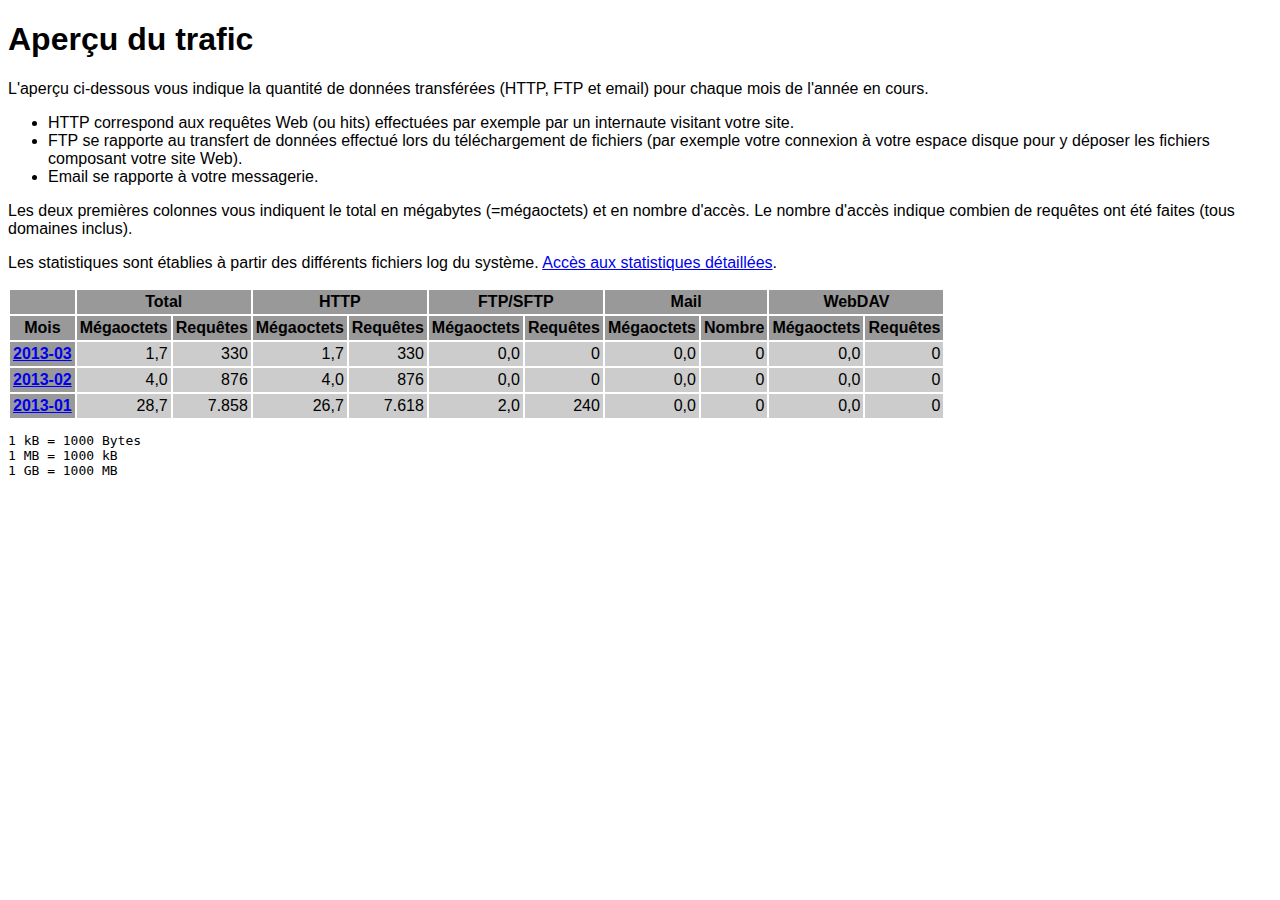
<file: logs/traffic.html/index.html>
<!DOCTYPE HTML PUBLIC "-//W3C//DTD HTML 4.01 Transitional//EN" "http://www.w3.org/TR/html4/loose.dtd">

<html>
<head>
<meta http-equiv="Content-Type" content="text/html; charset=utf-8">
<title>traffic.html</title>
<style type="text/css">
<!--
  em,h1,h2,h3,h4,h5,h6,form,input,br,hr,p,td,th,li,ul {
  font-family:Verdana,Arial,Helvetica,sans-serif; }

  td {color:#000000; background-color:#cccccc;}

  th {color:#000000; background-color:#999999;}
-->
</style>
</head>

<body bgcolor="#FFFFFF">


<!-- HEADER -->

<h1>Aperçu du trafic</h1>

<p>
L'aperçu ci-dessous vous indique la quantité de données transférées (HTTP, FTP et email) pour chaque mois de l'année en cours.
</p>

<ul>
    <li>HTTP correspond aux requêtes Web (ou hits) effectuées par exemple par un internaute visitant votre site.</li>
    <li>FTP se rapporte au transfert de données effectué lors du téléchargement de fichiers (par exemple votre connexion à votre espace disque pour y déposer les fichiers composant votre site Web).</li>
    <li>Email se rapporte à votre messagerie.</li>
</ul>

<p>
Les deux premières colonnes vous indiquent le total en mégabytes (=mégaoctets) et en nombre d'accès. Le nombre d'accès indique combien de requêtes ont été faites (tous domaines inclus).
</p>

<p>
Les statistiques sont établies à partir des différents fichiers log du système. <a href = "/logs/">Accès aux statistiques détaillées</a>.
</p>

<table border="0" cellspacing="2" cellpadding="3">
<thead>
<tr>
<th></th>
<th colspan="2">Total</th>
<th colspan="2">HTTP</th>
<th colspan="2">FTP/SFTP</th>
<th colspan="2">Mail</th>
<th colspan="2">WebDAV</th>
</tr>
</thead>
<tbody>
<tr>
<th>Mois</th>
<th>Mégaoctets</th><th>Requêtes</th>
<th>Mégaoctets</th><th>Requêtes</th>
<th>Mégaoctets</th><th>Requêtes</th>
<th>Mégaoctets</th><th>Nombre</th>
<th>Mégaoctets</th><th>Requêtes</th>
</tr>
<tr><th><a href="03.html">2013-03</a></th>
<td align="right">1,7</td><td align="right" style="border-left:0px;">330</td>
<td align="right">1,7</td><td align="right" style="border-left:0px;">330</td>
<td align="right">0,0</td><td align="right" style="border-left:0px;">0</td>
<td align="right">0,0</td><td align="right" style="border-left:0px;">0</td>
<td align="right">0,0</td><td align="right" style="border-left:0px;">0</td>
</tr>
<!-- 2013-03 1.722 330 1.722 330 0.000 0 0.000 0 0.000 0 -->
<tr><th><a href="02.html">2013-02</a></th>
<td align="right">4,0</td><td align="right" style="border-left:0px;">876</td>
<td align="right">4,0</td><td align="right" style="border-left:0px;">876</td>
<td align="right">0,0</td><td align="right" style="border-left:0px;">0</td>
<td align="right">0,0</td><td align="right" style="border-left:0px;">0</td>
<td align="right">0,0</td><td align="right" style="border-left:0px;">0</td>
</tr>
<!-- 2013-02 4.030 876 4.030 876 0.000 0 0.000 0 0.000 0 -->
<tr><th><a href="01.html">2013-01</a></th>
<td align="right">28,7</td><td align="right" style="border-left:0px;">7.858</td>
<td align="right">26,7</td><td align="right" style="border-left:0px;">7.618</td>
<td align="right">2,0</td><td align="right" style="border-left:0px;">240</td>
<td align="right">0,0</td><td align="right" style="border-left:0px;">0</td>
<td align="right">0,0</td><td align="right" style="border-left:0px;">0</td>
</tr>
<!-- 2013-01 28.684 7858 26.701 7618 1.983 240 0.000 0 0.000 0 -->
</tbody>
</table>

<!-- FOOTER -->
<pre>
1 kB = 1000 Bytes
1 MB = 1000 kB
1 GB = 1000 MB
</pre>


</body>
</html>
</file>
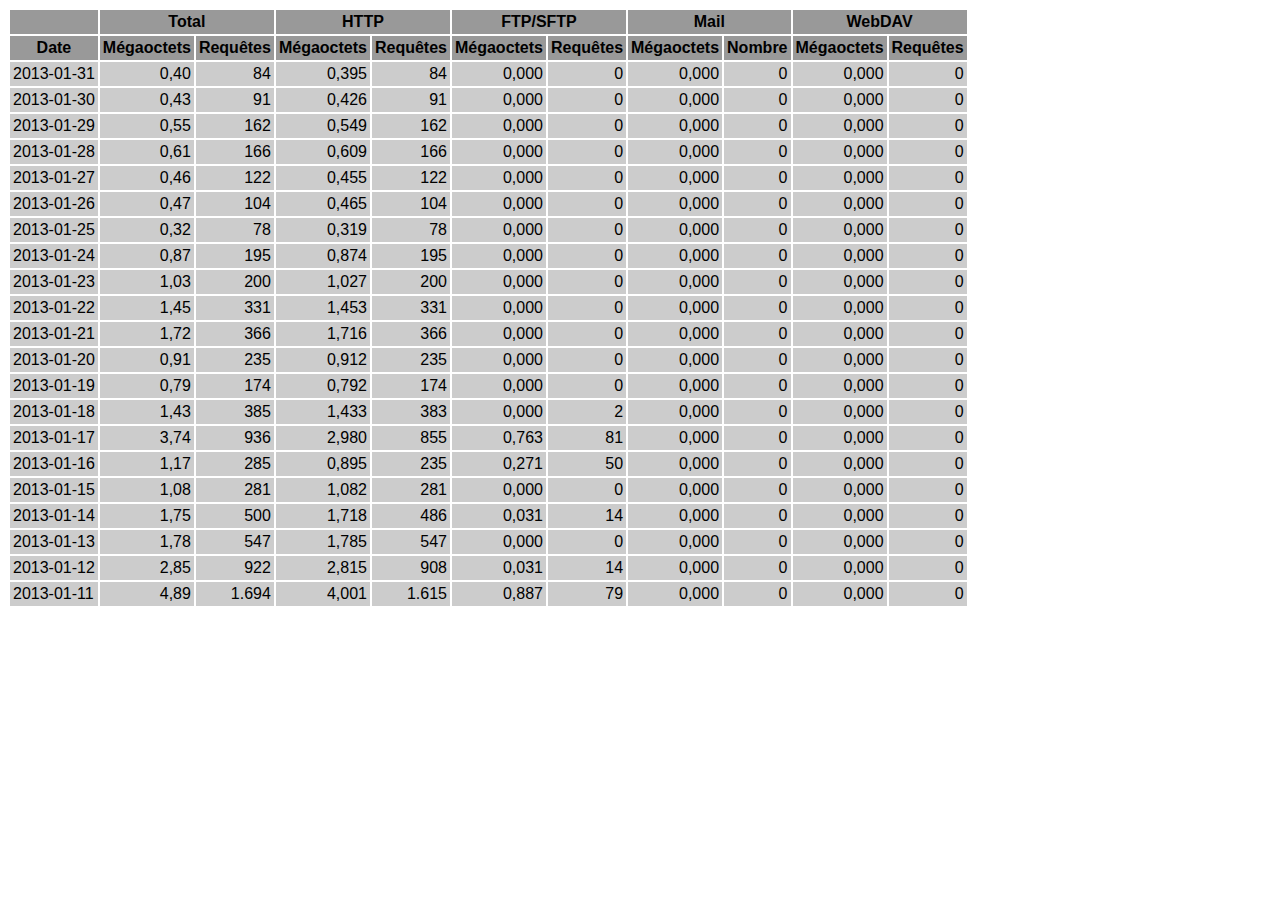
<file: logs/traffic.html/01.html>
<!DOCTYPE HTML PUBLIC "-//W3C//DTD HTML 4.01 Transitional//EN" "http://www.w3.org/TR/html4/loose.dtd">

<html>
<head>
<meta http-equiv="Content-Type" content="text/html; charset=utf-8">
<title>traffic.html</title>
<style type="text/css">
<!--
  em,h1,h2,h3,h4,h5,h6,form,input,br,hr,p,td,th,li,ul {
  font-family:Verdana,Arial,Helvetica,sans-serif; }

  td {color:#000000; background-color:#cccccc;}

  th {color:#000000; background-color:#999999;}
-->
</style>
</head>

<body bgcolor="#FFFFFF">

<table border="0" cellspacing="2" cellpadding="3">
<thead>
<tr>
<th></th>
<th colspan="2">Total</th>
<th colspan="2">HTTP</th>
<th colspan="2">FTP/SFTP</th>
<th colspan="2">Mail</th>
<th colspan="2">WebDAV</th>
</tr>
</thead>
<tbody>
<tr>
<th align="center">Date</th>
<th>Mégaoctets</th><th>Requêtes</th>
<th>Mégaoctets</th><th>Requêtes</th>
<th>Mégaoctets</th><th>Requêtes</th>
<th>Mégaoctets</th><th>Nombre</th>
<th>Mégaoctets</th><th>Requêtes</th>
</tr>
<tr>
<td>2013-01-31</td>
<td align="right">0,40</td><td align="right">84</td>
<td align=right>0,395</td><td align=right>84</td>
<td align=right>0,000</td><td align=right>0</td>
<td align=right>0,000</td><td align=right>0</td>
<td align=right>0,000</td><td align=right>0</td>
</tr>
<!-- 2013-01-31 0.395 84 0.395 84 0.000 0 0.000 0 0.000 0 -->
<tr>
<td>2013-01-30</td>
<td align="right">0,43</td><td align="right">91</td>
<td align=right>0,426</td><td align=right>91</td>
<td align=right>0,000</td><td align=right>0</td>
<td align=right>0,000</td><td align=right>0</td>
<td align=right>0,000</td><td align=right>0</td>
</tr>
<!-- 2013-01-30 0.426 91 0.426 91 0.000 0 0.000 0 0.000 0 -->
<tr>
<td>2013-01-29</td>
<td align="right">0,55</td><td align="right">162</td>
<td align=right>0,549</td><td align=right>162</td>
<td align=right>0,000</td><td align=right>0</td>
<td align=right>0,000</td><td align=right>0</td>
<td align=right>0,000</td><td align=right>0</td>
</tr>
<!-- 2013-01-29 0.549 162 0.549 162 0.000 0 0.000 0 0.000 0 -->
<tr>
<td>2013-01-28</td>
<td align="right">0,61</td><td align="right">166</td>
<td align=right>0,609</td><td align=right>166</td>
<td align=right>0,000</td><td align=right>0</td>
<td align=right>0,000</td><td align=right>0</td>
<td align=right>0,000</td><td align=right>0</td>
</tr>
<!-- 2013-01-28 0.609 166 0.609 166 0.000 0 0.000 0 0.000 0 -->
<tr>
<td>2013-01-27</td>
<td align="right">0,46</td><td align="right">122</td>
<td align=right>0,455</td><td align=right>122</td>
<td align=right>0,000</td><td align=right>0</td>
<td align=right>0,000</td><td align=right>0</td>
<td align=right>0,000</td><td align=right>0</td>
</tr>
<!-- 2013-01-27 0.455 122 0.455 122 0.000 0 0.000 0 0.000 0 -->
<tr>
<td>2013-01-26</td>
<td align="right">0,47</td><td align="right">104</td>
<td align=right>0,465</td><td align=right>104</td>
<td align=right>0,000</td><td align=right>0</td>
<td align=right>0,000</td><td align=right>0</td>
<td align=right>0,000</td><td align=right>0</td>
</tr>
<!-- 2013-01-26 0.465 104 0.465 104 0.000 0 0.000 0 0.000 0 -->
<tr>
<td>2013-01-25</td>
<td align="right">0,32</td><td align="right">78</td>
<td align=right>0,319</td><td align=right>78</td>
<td align=right>0,000</td><td align=right>0</td>
<td align=right>0,000</td><td align=right>0</td>
<td align=right>0,000</td><td align=right>0</td>
</tr>
<!-- 2013-01-25 0.319 78 0.319 78 0.000 0 0.000 0 0.000 0 -->
<tr>
<td>2013-01-24</td>
<td align="right">0,87</td><td align="right">195</td>
<td align=right>0,874</td><td align=right>195</td>
<td align=right>0,000</td><td align=right>0</td>
<td align=right>0,000</td><td align=right>0</td>
<td align=right>0,000</td><td align=right>0</td>
</tr>
<!-- 2013-01-24 0.874 195 0.874 195 0.000 0 0.000 0 0.000 0 -->
<tr>
<td>2013-01-23</td>
<td align="right">1,03</td><td align="right">200</td>
<td align=right>1,027</td><td align=right>200</td>
<td align=right>0,000</td><td align=right>0</td>
<td align=right>0,000</td><td align=right>0</td>
<td align=right>0,000</td><td align=right>0</td>
</tr>
<!-- 2013-01-23 1.027 200 1.027 200 0.000 0 0.000 0 0.000 0 -->
<tr>
<td>2013-01-22</td>
<td align="right">1,45</td><td align="right">331</td>
<td align=right>1,453</td><td align=right>331</td>
<td align=right>0,000</td><td align=right>0</td>
<td align=right>0,000</td><td align=right>0</td>
<td align=right>0,000</td><td align=right>0</td>
</tr>
<!-- 2013-01-22 1.453 331 1.453 331 0.000 0 0.000 0 0.000 0 -->
<tr>
<td>2013-01-21</td>
<td align="right">1,72</td><td align="right">366</td>
<td align=right>1,716</td><td align=right>366</td>
<td align=right>0,000</td><td align=right>0</td>
<td align=right>0,000</td><td align=right>0</td>
<td align=right>0,000</td><td align=right>0</td>
</tr>
<!-- 2013-01-21 1.716 366 1.716 366 0.000 0 0.000 0 0.000 0 -->
<tr>
<td>2013-01-20</td>
<td align="right">0,91</td><td align="right">235</td>
<td align=right>0,912</td><td align=right>235</td>
<td align=right>0,000</td><td align=right>0</td>
<td align=right>0,000</td><td align=right>0</td>
<td align=right>0,000</td><td align=right>0</td>
</tr>
<!-- 2013-01-20 0.912 235 0.912 235 0.000 0 0.000 0 0.000 0 -->
<tr>
<td>2013-01-19</td>
<td align="right">0,79</td><td align="right">174</td>
<td align=right>0,792</td><td align=right>174</td>
<td align=right>0,000</td><td align=right>0</td>
<td align=right>0,000</td><td align=right>0</td>
<td align=right>0,000</td><td align=right>0</td>
</tr>
<!-- 2013-01-19 0.792 174 0.792 174 0.000 0 0.000 0 0.000 0 -->
<tr>
<td>2013-01-18</td>
<td align="right">1,43</td><td align="right">385</td>
<td align=right>1,433</td><td align=right>383</td>
<td align=right>0,000</td><td align=right>2</td>
<td align=right>0,000</td><td align=right>0</td>
<td align=right>0,000</td><td align=right>0</td>
</tr>
<!-- 2013-01-18 1.433 385 1.433 383 0.000 2 0.000 0 0.000 0 -->
<tr>
<td>2013-01-17</td>
<td align="right">3,74</td><td align="right">936</td>
<td align=right>2,980</td><td align=right>855</td>
<td align=right>0,763</td><td align=right>81</td>
<td align=right>0,000</td><td align=right>0</td>
<td align=right>0,000</td><td align=right>0</td>
</tr>
<!-- 2013-01-17 3.743 936 2.980 855 0.763 81 0.000 0 0.000 0 -->
<tr>
<td>2013-01-16</td>
<td align="right">1,17</td><td align="right">285</td>
<td align=right>0,895</td><td align=right>235</td>
<td align=right>0,271</td><td align=right>50</td>
<td align=right>0,000</td><td align=right>0</td>
<td align=right>0,000</td><td align=right>0</td>
</tr>
<!-- 2013-01-16 1.166 285 0.895 235 0.271 50 0.000 0 0.000 0 -->
<tr>
<td>2013-01-15</td>
<td align="right">1,08</td><td align="right">281</td>
<td align=right>1,082</td><td align=right>281</td>
<td align=right>0,000</td><td align=right>0</td>
<td align=right>0,000</td><td align=right>0</td>
<td align=right>0,000</td><td align=right>0</td>
</tr>
<!-- 2013-01-15 1.082 281 1.082 281 0.000 0 0.000 0 0.000 0 -->
<tr>
<td>2013-01-14</td>
<td align="right">1,75</td><td align="right">500</td>
<td align=right>1,718</td><td align=right>486</td>
<td align=right>0,031</td><td align=right>14</td>
<td align=right>0,000</td><td align=right>0</td>
<td align=right>0,000</td><td align=right>0</td>
</tr>
<!-- 2013-01-14 1.749 500 1.718 486 0.031 14 0.000 0 0.000 0 -->
<tr>
<td>2013-01-13</td>
<td align="right">1,78</td><td align="right">547</td>
<td align=right>1,785</td><td align=right>547</td>
<td align=right>0,000</td><td align=right>0</td>
<td align=right>0,000</td><td align=right>0</td>
<td align=right>0,000</td><td align=right>0</td>
</tr>
<!-- 2013-01-13 1.785 547 1.785 547 0.000 0 0.000 0 0.000 0 -->
<tr>
<td>2013-01-12</td>
<td align="right">2,85</td><td align="right">922</td>
<td align=right>2,815</td><td align=right>908</td>
<td align=right>0,031</td><td align=right>14</td>
<td align=right>0,000</td><td align=right>0</td>
<td align=right>0,000</td><td align=right>0</td>
</tr>
<!-- 2013-01-12 2.846 922 2.815 908 0.031 14 0.000 0 0.000 0 -->
<tr>
<td>2013-01-11</td>
<td align="right">4,89</td><td align="right">1.694</td>
<td align=right>4,001</td><td align=right>1.615</td>
<td align=right>0,887</td><td align=right>79</td>
<td align=right>0,000</td><td align=right>0</td>
<td align=right>0,000</td><td align=right>0</td>
</tr>
<!-- 2013-01-11 4.888 1694 4.001 1615 0.887 79 0.000 0 0.000 0 -->
</tbody>
</table>

</body>
</html>
</file>
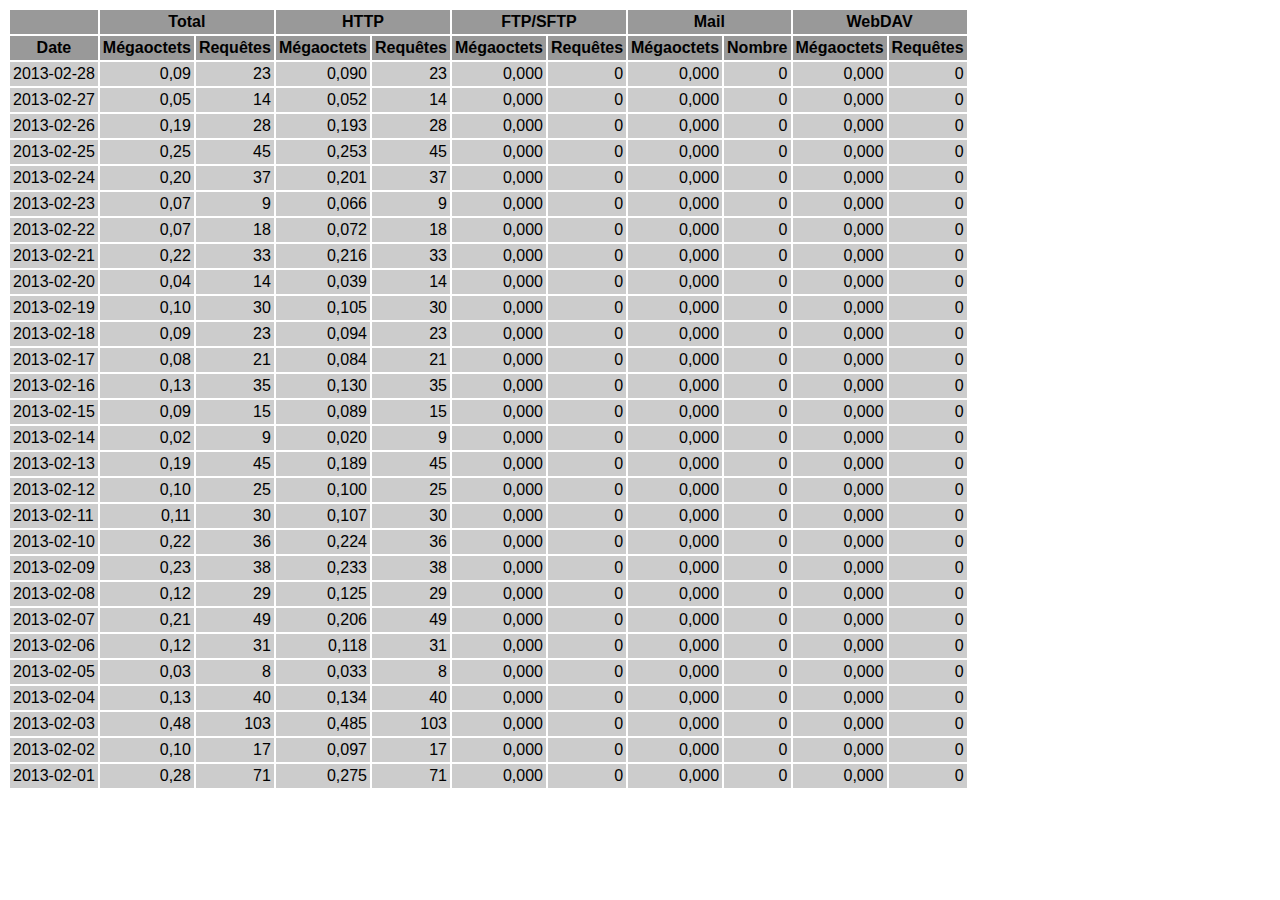
<file: logs/traffic.html/02.html>
<!DOCTYPE HTML PUBLIC "-//W3C//DTD HTML 4.01 Transitional//EN" "http://www.w3.org/TR/html4/loose.dtd">

<html>
<head>
<meta http-equiv="Content-Type" content="text/html; charset=utf-8">
<title>traffic.html</title>
<style type="text/css">
<!--
  em,h1,h2,h3,h4,h5,h6,form,input,br,hr,p,td,th,li,ul {
  font-family:Verdana,Arial,Helvetica,sans-serif; }

  td {color:#000000; background-color:#cccccc;}

  th {color:#000000; background-color:#999999;}
-->
</style>
</head>

<body bgcolor="#FFFFFF">

<table border="0" cellspacing="2" cellpadding="3">
<thead>
<tr>
<th></th>
<th colspan="2">Total</th>
<th colspan="2">HTTP</th>
<th colspan="2">FTP/SFTP</th>
<th colspan="2">Mail</th>
<th colspan="2">WebDAV</th>
</tr>
</thead>
<tbody>
<tr>
<th align="center">Date</th>
<th>Mégaoctets</th><th>Requêtes</th>
<th>Mégaoctets</th><th>Requêtes</th>
<th>Mégaoctets</th><th>Requêtes</th>
<th>Mégaoctets</th><th>Nombre</th>
<th>Mégaoctets</th><th>Requêtes</th>
</tr>
<tr>
<td>2013-02-28</td>
<td align="right">0,09</td><td align="right">23</td>
<td align=right>0,090</td><td align=right>23</td>
<td align=right>0,000</td><td align=right>0</td>
<td align=right>0,000</td><td align=right>0</td>
<td align=right>0,000</td><td align=right>0</td>
</tr>
<!-- 2013-02-28 0.090 23 0.090 23 0.000 0 0.000 0 0.000 0 -->
<tr>
<td>2013-02-27</td>
<td align="right">0,05</td><td align="right">14</td>
<td align=right>0,052</td><td align=right>14</td>
<td align=right>0,000</td><td align=right>0</td>
<td align=right>0,000</td><td align=right>0</td>
<td align=right>0,000</td><td align=right>0</td>
</tr>
<!-- 2013-02-27 0.052 14 0.052 14 0.000 0 0.000 0 0.000 0 -->
<tr>
<td>2013-02-26</td>
<td align="right">0,19</td><td align="right">28</td>
<td align=right>0,193</td><td align=right>28</td>
<td align=right>0,000</td><td align=right>0</td>
<td align=right>0,000</td><td align=right>0</td>
<td align=right>0,000</td><td align=right>0</td>
</tr>
<!-- 2013-02-26 0.193 28 0.193 28 0.000 0 0.000 0 0.000 0 -->
<tr>
<td>2013-02-25</td>
<td align="right">0,25</td><td align="right">45</td>
<td align=right>0,253</td><td align=right>45</td>
<td align=right>0,000</td><td align=right>0</td>
<td align=right>0,000</td><td align=right>0</td>
<td align=right>0,000</td><td align=right>0</td>
</tr>
<!-- 2013-02-25 0.253 45 0.253 45 0.000 0 0.000 0 0.000 0 -->
<tr>
<td>2013-02-24</td>
<td align="right">0,20</td><td align="right">37</td>
<td align=right>0,201</td><td align=right>37</td>
<td align=right>0,000</td><td align=right>0</td>
<td align=right>0,000</td><td align=right>0</td>
<td align=right>0,000</td><td align=right>0</td>
</tr>
<!-- 2013-02-24 0.201 37 0.201 37 0.000 0 0.000 0 0.000 0 -->
<tr>
<td>2013-02-23</td>
<td align="right">0,07</td><td align="right">9</td>
<td align=right>0,066</td><td align=right>9</td>
<td align=right>0,000</td><td align=right>0</td>
<td align=right>0,000</td><td align=right>0</td>
<td align=right>0,000</td><td align=right>0</td>
</tr>
<!-- 2013-02-23 0.066 9 0.066 9 0.000 0 0.000 0 0.000 0 -->
<tr>
<td>2013-02-22</td>
<td align="right">0,07</td><td align="right">18</td>
<td align=right>0,072</td><td align=right>18</td>
<td align=right>0,000</td><td align=right>0</td>
<td align=right>0,000</td><td align=right>0</td>
<td align=right>0,000</td><td align=right>0</td>
</tr>
<!-- 2013-02-22 0.072 18 0.072 18 0.000 0 0.000 0 0.000 0 -->
<tr>
<td>2013-02-21</td>
<td align="right">0,22</td><td align="right">33</td>
<td align=right>0,216</td><td align=right>33</td>
<td align=right>0,000</td><td align=right>0</td>
<td align=right>0,000</td><td align=right>0</td>
<td align=right>0,000</td><td align=right>0</td>
</tr>
<!-- 2013-02-21 0.216 33 0.216 33 0.000 0 0.000 0 0.000 0 -->
<tr>
<td>2013-02-20</td>
<td align="right">0,04</td><td align="right">14</td>
<td align=right>0,039</td><td align=right>14</td>
<td align=right>0,000</td><td align=right>0</td>
<td align=right>0,000</td><td align=right>0</td>
<td align=right>0,000</td><td align=right>0</td>
</tr>
<!-- 2013-02-20 0.039 14 0.039 14 0.000 0 0.000 0 0.000 0 -->
<tr>
<td>2013-02-19</td>
<td align="right">0,10</td><td align="right">30</td>
<td align=right>0,105</td><td align=right>30</td>
<td align=right>0,000</td><td align=right>0</td>
<td align=right>0,000</td><td align=right>0</td>
<td align=right>0,000</td><td align=right>0</td>
</tr>
<!-- 2013-02-19 0.105 30 0.105 30 0.000 0 0.000 0 0.000 0 -->
<tr>
<td>2013-02-18</td>
<td align="right">0,09</td><td align="right">23</td>
<td align=right>0,094</td><td align=right>23</td>
<td align=right>0,000</td><td align=right>0</td>
<td align=right>0,000</td><td align=right>0</td>
<td align=right>0,000</td><td align=right>0</td>
</tr>
<!-- 2013-02-18 0.094 23 0.094 23 0.000 0 0.000 0 0.000 0 -->
<tr>
<td>2013-02-17</td>
<td align="right">0,08</td><td align="right">21</td>
<td align=right>0,084</td><td align=right>21</td>
<td align=right>0,000</td><td align=right>0</td>
<td align=right>0,000</td><td align=right>0</td>
<td align=right>0,000</td><td align=right>0</td>
</tr>
<!-- 2013-02-17 0.084 21 0.084 21 0.000 0 0.000 0 0.000 0 -->
<tr>
<td>2013-02-16</td>
<td align="right">0,13</td><td align="right">35</td>
<td align=right>0,130</td><td align=right>35</td>
<td align=right>0,000</td><td align=right>0</td>
<td align=right>0,000</td><td align=right>0</td>
<td align=right>0,000</td><td align=right>0</td>
</tr>
<!-- 2013-02-16 0.130 35 0.130 35 0.000 0 0.000 0 0.000 0 -->
<tr>
<td>2013-02-15</td>
<td align="right">0,09</td><td align="right">15</td>
<td align=right>0,089</td><td align=right>15</td>
<td align=right>0,000</td><td align=right>0</td>
<td align=right>0,000</td><td align=right>0</td>
<td align=right>0,000</td><td align=right>0</td>
</tr>
<!-- 2013-02-15 0.089 15 0.089 15 0.000 0 0.000 0 0.000 0 -->
<tr>
<td>2013-02-14</td>
<td align="right">0,02</td><td align="right">9</td>
<td align=right>0,020</td><td align=right>9</td>
<td align=right>0,000</td><td align=right>0</td>
<td align=right>0,000</td><td align=right>0</td>
<td align=right>0,000</td><td align=right>0</td>
</tr>
<!-- 2013-02-14 0.020 9 0.020 9 0.000 0 0.000 0 0.000 0 -->
<tr>
<td>2013-02-13</td>
<td align="right">0,19</td><td align="right">45</td>
<td align=right>0,189</td><td align=right>45</td>
<td align=right>0,000</td><td align=right>0</td>
<td align=right>0,000</td><td align=right>0</td>
<td align=right>0,000</td><td align=right>0</td>
</tr>
<!-- 2013-02-13 0.189 45 0.189 45 0.000 0 0.000 0 0.000 0 -->
<tr>
<td>2013-02-12</td>
<td align="right">0,10</td><td align="right">25</td>
<td align=right>0,100</td><td align=right>25</td>
<td align=right>0,000</td><td align=right>0</td>
<td align=right>0,000</td><td align=right>0</td>
<td align=right>0,000</td><td align=right>0</td>
</tr>
<!-- 2013-02-12 0.100 25 0.100 25 0.000 0 0.000 0 0.000 0 -->
<tr>
<td>2013-02-11</td>
<td align="right">0,11</td><td align="right">30</td>
<td align=right>0,107</td><td align=right>30</td>
<td align=right>0,000</td><td align=right>0</td>
<td align=right>0,000</td><td align=right>0</td>
<td align=right>0,000</td><td align=right>0</td>
</tr>
<!-- 2013-02-11 0.107 30 0.107 30 0.000 0 0.000 0 0.000 0 -->
<tr>
<td>2013-02-10</td>
<td align="right">0,22</td><td align="right">36</td>
<td align=right>0,224</td><td align=right>36</td>
<td align=right>0,000</td><td align=right>0</td>
<td align=right>0,000</td><td align=right>0</td>
<td align=right>0,000</td><td align=right>0</td>
</tr>
<!-- 2013-02-10 0.224 36 0.224 36 0.000 0 0.000 0 0.000 0 -->
<tr>
<td>2013-02-09</td>
<td align="right">0,23</td><td align="right">38</td>
<td align=right>0,233</td><td align=right>38</td>
<td align=right>0,000</td><td align=right>0</td>
<td align=right>0,000</td><td align=right>0</td>
<td align=right>0,000</td><td align=right>0</td>
</tr>
<!-- 2013-02-09 0.233 38 0.233 38 0.000 0 0.000 0 0.000 0 -->
<tr>
<td>2013-02-08</td>
<td align="right">0,12</td><td align="right">29</td>
<td align=right>0,125</td><td align=right>29</td>
<td align=right>0,000</td><td align=right>0</td>
<td align=right>0,000</td><td align=right>0</td>
<td align=right>0,000</td><td align=right>0</td>
</tr>
<!-- 2013-02-08 0.125 29 0.125 29 0.000 0 0.000 0 0.000 0 -->
<tr>
<td>2013-02-07</td>
<td align="right">0,21</td><td align="right">49</td>
<td align=right>0,206</td><td align=right>49</td>
<td align=right>0,000</td><td align=right>0</td>
<td align=right>0,000</td><td align=right>0</td>
<td align=right>0,000</td><td align=right>0</td>
</tr>
<!-- 2013-02-07 0.206 49 0.206 49 0.000 0 0.000 0 0.000 0 -->
<tr>
<td>2013-02-06</td>
<td align="right">0,12</td><td align="right">31</td>
<td align=right>0,118</td><td align=right>31</td>
<td align=right>0,000</td><td align=right>0</td>
<td align=right>0,000</td><td align=right>0</td>
<td align=right>0,000</td><td align=right>0</td>
</tr>
<!-- 2013-02-06 0.118 31 0.118 31 0.000 0 0.000 0 0.000 0 -->
<tr>
<td>2013-02-05</td>
<td align="right">0,03</td><td align="right">8</td>
<td align=right>0,033</td><td align=right>8</td>
<td align=right>0,000</td><td align=right>0</td>
<td align=right>0,000</td><td align=right>0</td>
<td align=right>0,000</td><td align=right>0</td>
</tr>
<!-- 2013-02-05 0.033 8 0.033 8 0.000 0 0.000 0 0.000 0 -->
<tr>
<td>2013-02-04</td>
<td align="right">0,13</td><td align="right">40</td>
<td align=right>0,134</td><td align=right>40</td>
<td align=right>0,000</td><td align=right>0</td>
<td align=right>0,000</td><td align=right>0</td>
<td align=right>0,000</td><td align=right>0</td>
</tr>
<!-- 2013-02-04 0.134 40 0.134 40 0.000 0 0.000 0 0.000 0 -->
<tr>
<td>2013-02-03</td>
<td align="right">0,48</td><td align="right">103</td>
<td align=right>0,485</td><td align=right>103</td>
<td align=right>0,000</td><td align=right>0</td>
<td align=right>0,000</td><td align=right>0</td>
<td align=right>0,000</td><td align=right>0</td>
</tr>
<!-- 2013-02-03 0.485 103 0.485 103 0.000 0 0.000 0 0.000 0 -->
<tr>
<td>2013-02-02</td>
<td align="right">0,10</td><td align="right">17</td>
<td align=right>0,097</td><td align=right>17</td>
<td align=right>0,000</td><td align=right>0</td>
<td align=right>0,000</td><td align=right>0</td>
<td align=right>0,000</td><td align=right>0</td>
</tr>
<!-- 2013-02-02 0.097 17 0.097 17 0.000 0 0.000 0 0.000 0 -->
<tr>
<td>2013-02-01</td>
<td align="right">0,28</td><td align="right">71</td>
<td align=right>0,275</td><td align=right>71</td>
<td align=right>0,000</td><td align=right>0</td>
<td align=right>0,000</td><td align=right>0</td>
<td align=right>0,000</td><td align=right>0</td>
</tr>
<!-- 2013-02-01 0.275 71 0.275 71 0.000 0 0.000 0 0.000 0 -->
</tbody>
</table>

</body>
</html>
</file>
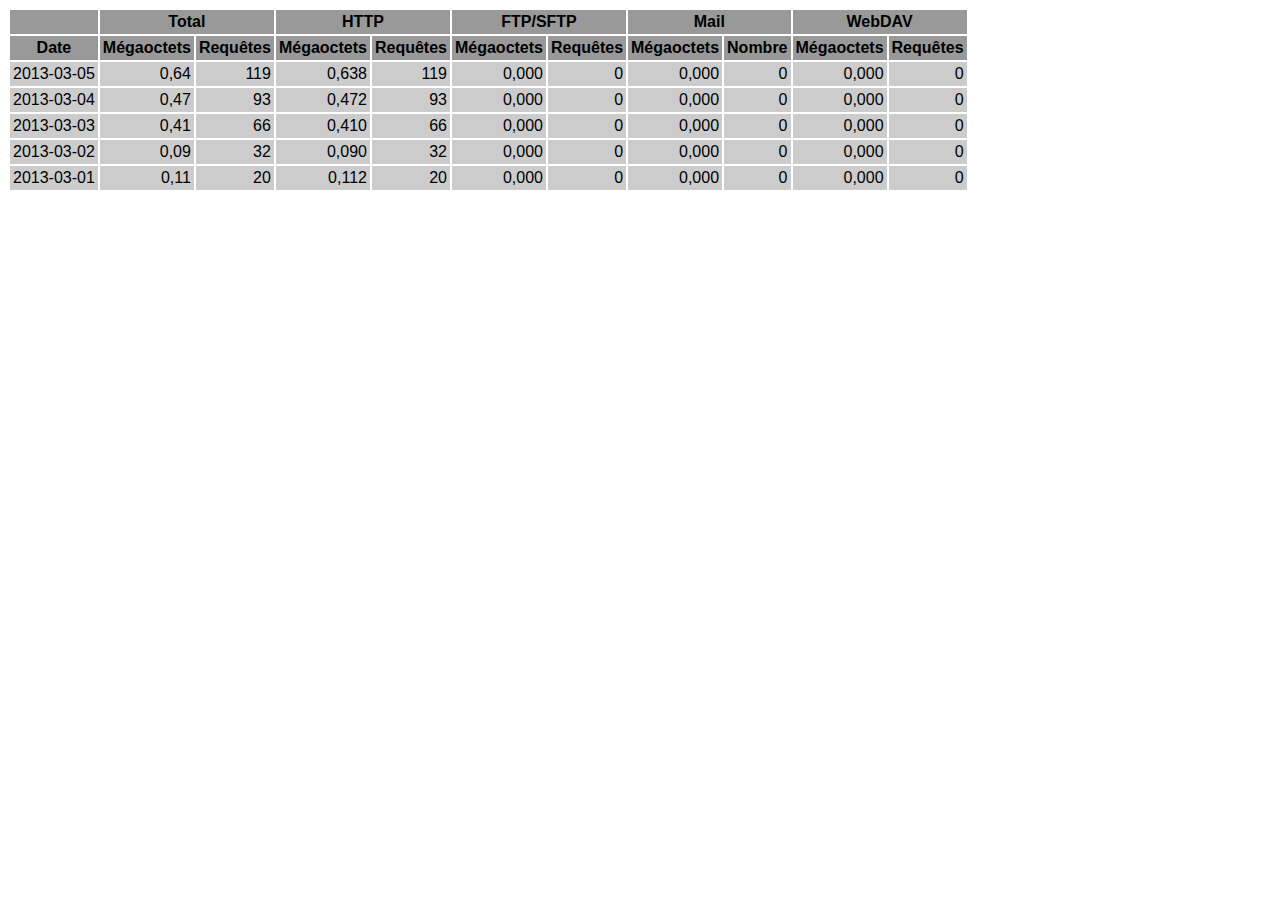
<file: logs/traffic.html/03.html>
<!DOCTYPE HTML PUBLIC "-//W3C//DTD HTML 4.01 Transitional//EN" "http://www.w3.org/TR/html4/loose.dtd">

<html>
<head>
<meta http-equiv="Content-Type" content="text/html; charset=utf-8">
<title>traffic.html</title>
<style type="text/css">
<!--
  em,h1,h2,h3,h4,h5,h6,form,input,br,hr,p,td,th,li,ul {
  font-family:Verdana,Arial,Helvetica,sans-serif; }

  td {color:#000000; background-color:#cccccc;}

  th {color:#000000; background-color:#999999;}
-->
</style>
</head>

<body bgcolor="#FFFFFF">

<table border="0" cellspacing="2" cellpadding="3">
<thead>
<tr>
<th></th>
<th colspan="2">Total</th>
<th colspan="2">HTTP</th>
<th colspan="2">FTP/SFTP</th>
<th colspan="2">Mail</th>
<th colspan="2">WebDAV</th>
</tr>
</thead>
<tbody>
<tr>
<th align="center">Date</th>
<th>Mégaoctets</th><th>Requêtes</th>
<th>Mégaoctets</th><th>Requêtes</th>
<th>Mégaoctets</th><th>Requêtes</th>
<th>Mégaoctets</th><th>Nombre</th>
<th>Mégaoctets</th><th>Requêtes</th>
</tr>
<tr>
<td>2013-03-05</td>
<td align="right">0,64</td><td align="right">119</td>
<td align=right>0,638</td><td align=right>119</td>
<td align=right>0,000</td><td align=right>0</td>
<td align=right>0,000</td><td align=right>0</td>
<td align=right>0,000</td><td align=right>0</td>
</tr>
<!-- 2013-03-05 0.638 119 0.638 119 0.000 0 0.000 0 0.000 0 -->
<tr>
<td>2013-03-04</td>
<td align="right">0,47</td><td align="right">93</td>
<td align=right>0,472</td><td align=right>93</td>
<td align=right>0,000</td><td align=right>0</td>
<td align=right>0,000</td><td align=right>0</td>
<td align=right>0,000</td><td align=right>0</td>
</tr>
<!-- 2013-03-04 0.472 93 0.472 93 0.000 0 0.000 0 0.000 0 -->
<tr>
<td>2013-03-03</td>
<td align="right">0,41</td><td align="right">66</td>
<td align=right>0,410</td><td align=right>66</td>
<td align=right>0,000</td><td align=right>0</td>
<td align=right>0,000</td><td align=right>0</td>
<td align=right>0,000</td><td align=right>0</td>
</tr>
<!-- 2013-03-03 0.410 66 0.410 66 0.000 0 0.000 0 0.000 0 -->
<tr>
<td>2013-03-02</td>
<td align="right">0,09</td><td align="right">32</td>
<td align=right>0,090</td><td align=right>32</td>
<td align=right>0,000</td><td align=right>0</td>
<td align=right>0,000</td><td align=right>0</td>
<td align=right>0,000</td><td align=right>0</td>
</tr>
<!-- 2013-03-02 0.090 32 0.090 32 0.000 0 0.000 0 0.000 0 -->
<tr>
<td>2013-03-01</td>
<td align="right">0,11</td><td align="right">20</td>
<td align=right>0,112</td><td align=right>20</td>
<td align=right>0,000</td><td align=right>0</td>
<td align=right>0,000</td><td align=right>0</td>
<td align=right>0,000</td><td align=right>0</td>
</tr>
<!-- 2013-03-01 0.112 20 0.112 20 0.000 0 0.000 0 0.000 0 -->
</tbody>
</table>

</body>
</html>
</file>
